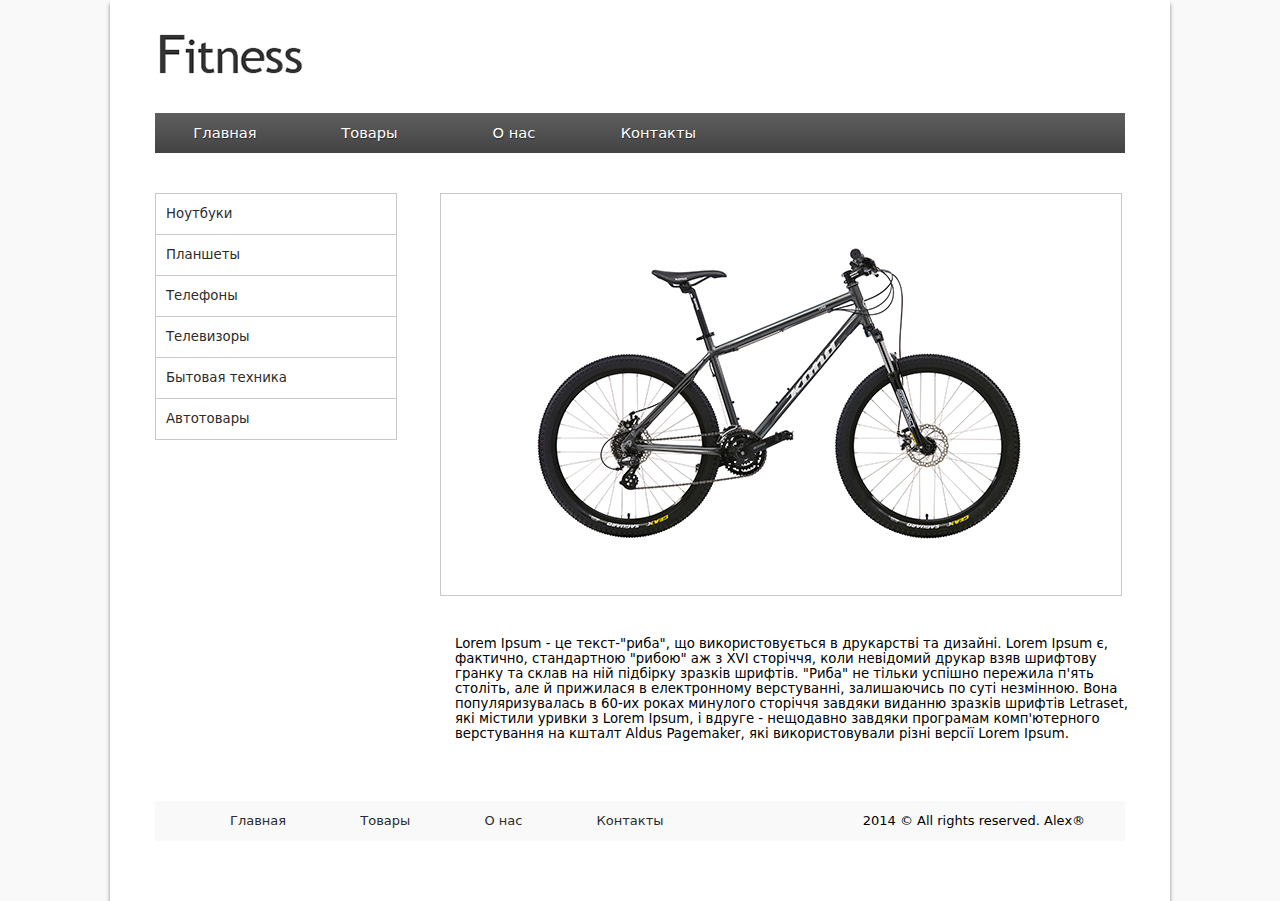
<file: index.html>
<!DOCTYPE html>
<html>
<head>
	<title>Fitness</title>
	<meta charset="utf-8">
	<link rel="stylesheet" type="text/css" href="css/normalize.css">
	<link rel="stylesheet" type="text/css" href="css/style.css">
</head>
<body>
	<div class="wrapper">
		<header>
				<h1><img src="img/logo.png" align="left" title="my site" alt="Logo"></h1>
			<nav>
				<ul class="menu">
						<li><a href="http://google.com">Главная</a></li>
						<li><a href="http://duckduckgo.com" target="blank">Товары</a></li>
						<li><a href="http://jw.org" target="blank">О нас</a></li>
					    <li><a href="http://google.com">Контакты</a></li>
				</ul>
			</nav>
		</header>
			 <div class="content_page"><!--Блок контента-->
				<ul class="right_column">
					<li class="click-color"><a class="links" href="http://duckduckgo.com" target="blank">Ноутбуки</a></li>
					<li class="click-color"><a class="links" href="http://duckduckgo.com" target="blank">Планшеты</a></li>
					<li class="click-color"><a class="links" href="http://duckduckgo.com" target="blank">Телефоны</a></li>
					<li class="click-color"><a class="links" href="http://duckduckgo.com" target="blank">Телевизоры</a></li>
					<li class="click-color"><a class="links" href="http://duckduckgo.com" target="blank">Бытовая техника</a></li>
					<li class="click-color"><a class="links" href="http://duckduckgo.com" target="blank">Автотовары</a></li>
				</ul>
				<div class="images">
					<img src="img/bike.png" alt="bike">
				</div>
				<div class="content-page-text">
					<p>Lorem Ipsum - це текст-"риба", що використовується в друкарстві та дизайні. Lorem Ipsum є, фактично, стандартною "рибою" аж з XVI сторіччя, коли невідомий друкар взяв шрифтову гранку та склав на ній підбірку зразків шрифтів. "Риба" не тільки успішно пережила п'ять століть, але й прижилася в електронному верстуванні, залишаючись по суті незмінною. Вона популяризувалась в 60-их роках минулого сторіччя завдяки виданню зразків шрифтів Letraset, які містили уривки з Lorem Ipsum, і вдруге - нещодавно завдяки програмам комп'ютерного верстування на кшталт Aldus Pagemaker, які використовували різні версії Lorem Ipsum.</p>
				</div>
		</div><!--Блок контента-->	
		<footer>
				<ul class="panel">
					<li><a class="footer_click" href="http://duckduckgo.com" target="blank">Главная</a></li>
					<li><a class="footer_click" href="http://duckduckgo.com" target="blank">Товары</a></li>
					<li><a class="footer_click" href="http://duckduckgo.com" target="blank">О нас</a></li>
					<li><a class="footer_click" href="http://duckduckgo.com" target="blank">Контакты</a></li>
					<li class="width-reseved"> 2014 &copy; All rights reserved. Alex&reg;</li>
				</ul>
		</footer>
	</div>
</body>
</html>
</file>
<file: css/style.css>
/*@import "../css/reset.css";*/

body {
	background-color: #F9F9F9;
}

.wrapper {
	width: 1060px;
	margin: 0 auto;
	background-color: white;
	padding-bottom: 60px;
	-webkit-box-shadow: 0px 4px 4px 0px rgba(0,0,0,0.46);
    -moz-box-shadow: 0px 4px 4px 0px rgba(0,0,0,0.46);
    box-shadow: 0px 4px 4px 0px rgba(0,0,0,0.46);
}

h1 {
	display: inline-block;
	padding-left: 35px;
}

.menu, .menu li {
	padding: 0;
	margin: 0;
	list-style: none;
	text-decoration: none;
}

nav {
	max-width: 970px;
	margin: auto;
	height: 40px;  /* отступ создает блок для главного меню и его заливки цветом*/
  background-image: -moz-linear-gradient( 90deg, rgb(68,67,67) 0%, rgb(94,94,94) 100%);
  background-image: -webkit-linear-gradient( 90deg, rgb(68,67,67) 0%, rgb(94,94,94) 100%);
  background-image: -ms-linear-gradient( 90deg, rgb(68,67,67) 0%, rgb(94,94,94) 100%);
  }

	.menu li {
	display: inline-block;
	vertical-align: middle;
	text-align: center;
	width: 140px;
	height: 40px;

}

.menu li a {
	text-decoration: none;
	display: inline-block;
	text-shadow: 0.5px 0.866px 1px rgba(0, 0, 0, 0.5);
	font-size: 14.667px;
	font-family: 'Sans';
	color: rgb(255, 255, 255);
	line-height: 40px;
	padding: 0 10px;
	width: 120px;
	/*height: 40px;*/
}
 
 .menu li a:hover {
 	background-image: -moz-linear-gradient( 90deg, rgb(46,46,46) 0%, rgb(74,74,74) 100%);
  	background-image: -webkit-linear-gradient( 90deg, rgb(46,46,46) 0%, rgb(74,74,74) 100%);
  	border-left: 1px solid #838383;
	border-right: 1px solid #838383;
	line-height: 40px;
	padding: 0 8px;
	width: 120px;
}
 
.content_page {
	margin-top: 40px;
	padding-left: 45px;
	margin-bottom: 60px;
}

.right_column {
	float: left;
	width: 240px;
	height: 240px;
	margin: 0 auto;
	padding: 0;
	
}

.click-color {
	width: 240px;
	height: 40px;
	font-family: "Sans";
	font-size: 13.3px;
	line-height: 40px;
    list-style: none;
	border-right: solid 1px #c8c8c8;
	border-left: solid 1px #c8c8c8;
	border-bottom: solid 1px #c8c8c8;
	padding: 0;
}

.click-color:first-child {
	border-top: 1px solid #c8c8c8;
}

.links {
	padding-left: 10px;
	display: block;
	text-decoration: none;
	color: #2c2c2c;
}


.links:hover {
	margin-left: 20px;
}

.click-color:hover {
	background-color: #f9f9f9;
}

.images img {
	float: left;
	width: 680px;
	margin-left: 45px;
	border: 1px solid #c8c8c8;
}

.content-page-text {
	width: 680px;
	margin-left: 275px;
	padding-top: 40px;
	padding-left: 25px;
	font-family: 'Sans';
	font-size: 13.3px;
	text-align: left;
	clear: both;
}

p {
	margin: 0;
}

footer {
	width: 970px;
	margin: 0 auto;
}
	
.panel {
	margin: 0;
  font-size: 13px;
  font-family: "Sans";
  list-style: none;
  height: 40px;
  background-color: #f9f9f9;
 }

.panel li {
	padding-left: 10px;
	padding-right: 10px;
	line-height: 40px;
	margin-right: 25px;
	margin-left: 25px;
	display: inline-block;
}

.panel .width-reseved {
	margin-left: 150px;
}

  a {
 	text-decoration: none;
 	color: #2c2c2c;
 }

 .footer_click:hover {
 	text-decoration: underline;
 }
</file>
